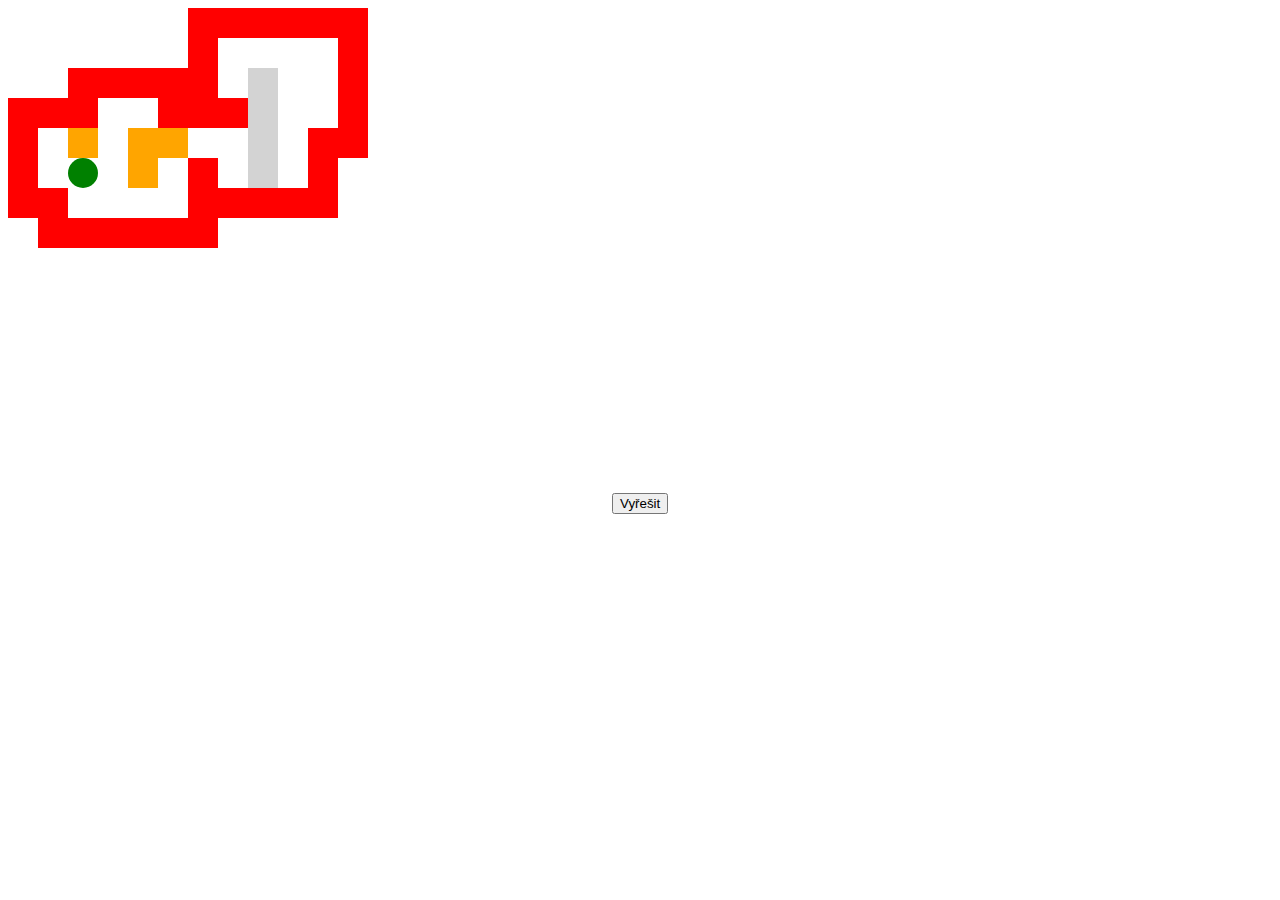
<file: sokoban/index.html>
<!DOCTYPE html>
<html>
    <head>
        <meta charset="utf-8">

        <title>Sokoban</title>

        <script src="../pathfinding/graph.js"></script>
        <script src="game-model.js"></script>
        <script src="game-levels.js"></script>
        <script src="game-ui.js"></script>
    </head>

    <body>
        <div id="sokoban">
            <canvas id="sokoban-canvas" width="600" height="500">

            </canvas>
            <button id="sokoban-solve">Vyřešit</button>
        </div>
    </body>
</html>
</file>
